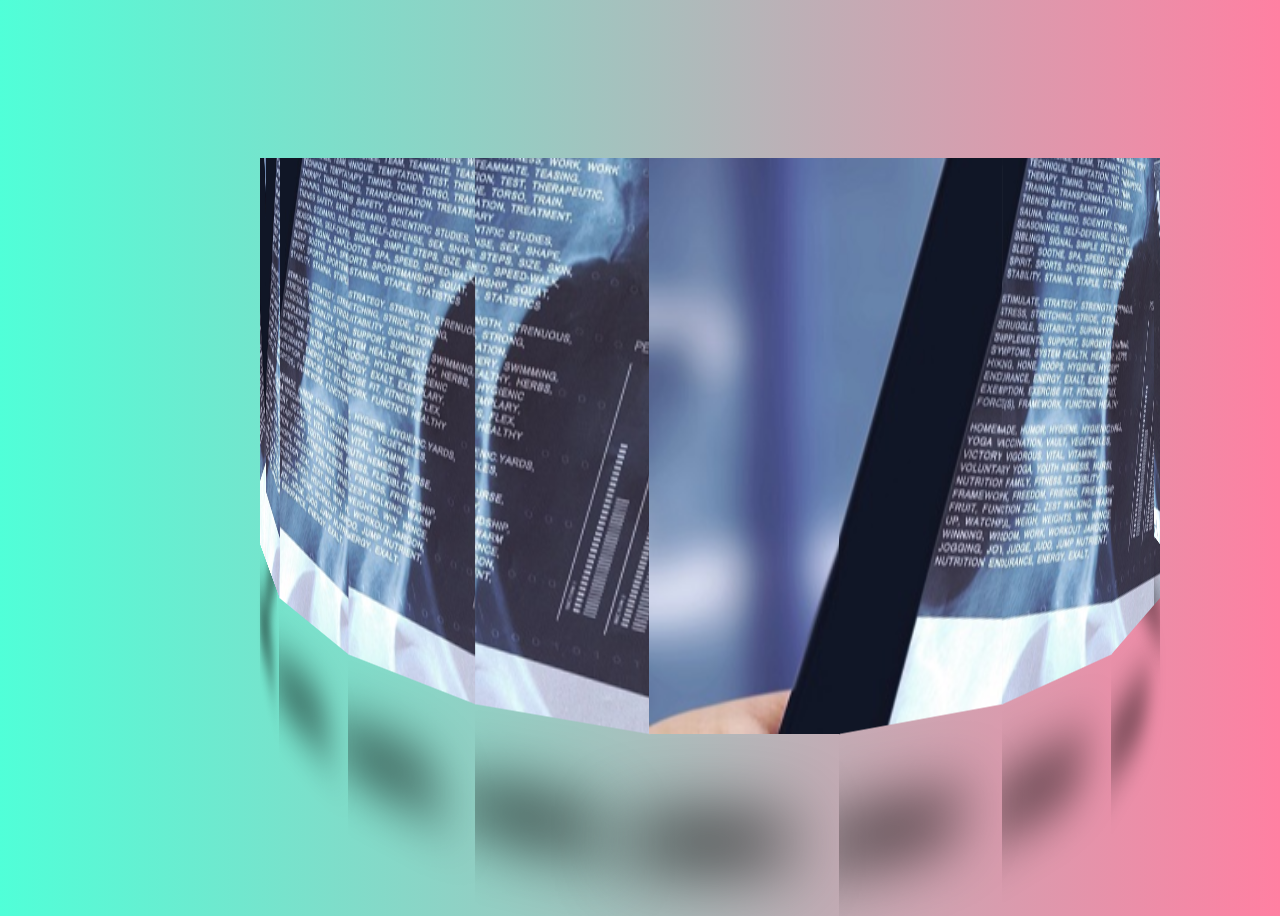
<file: test.html>
<!DOCTYPE html>
<html lang="en">
<head>
    <meta charset="UTF-8">
    <meta http-equiv="X-UA-Compatible" content="IE=edge">
    <meta name="viewport" content="width=device-width, initial-scale=1.0">
    <title>Rotating Image Cylinder</title>
    <link rel="stylesheet" href="style.css">
</head>
<body>
    <div class="container">
        <div id="frames">
            <div class="strip">
                <div class="s"></div>
                <div class="s1"></div>
                <div class="s2"></div>
                <div class="s3"></div>
                <div class="s4"></div>
                <div class="s5"></div>
                <div class="s6"></div>
                <div class="s7"></div>
                <div class="s8"></div>
                <div class="s9"></div>
                <div class="s10"></div>
                <div class="s11"></div>
                <div class="s12"></div>
                <div class="s13"></div>
                <div class="s14"></div>
                <div class="s15"></div>
                <div class="s16"></div>
                <div class="s16"></div>
                <div class="s17"></div>
                <div class="s18"></div>
                <div class="s19"></div>
                <div class="s20"></div>
                <div class="s21"></div>
                <div class="s22"></div>
                <div class="s23"></div>
            </div>
        </div>
    </div>
</body>
</html>
</file>
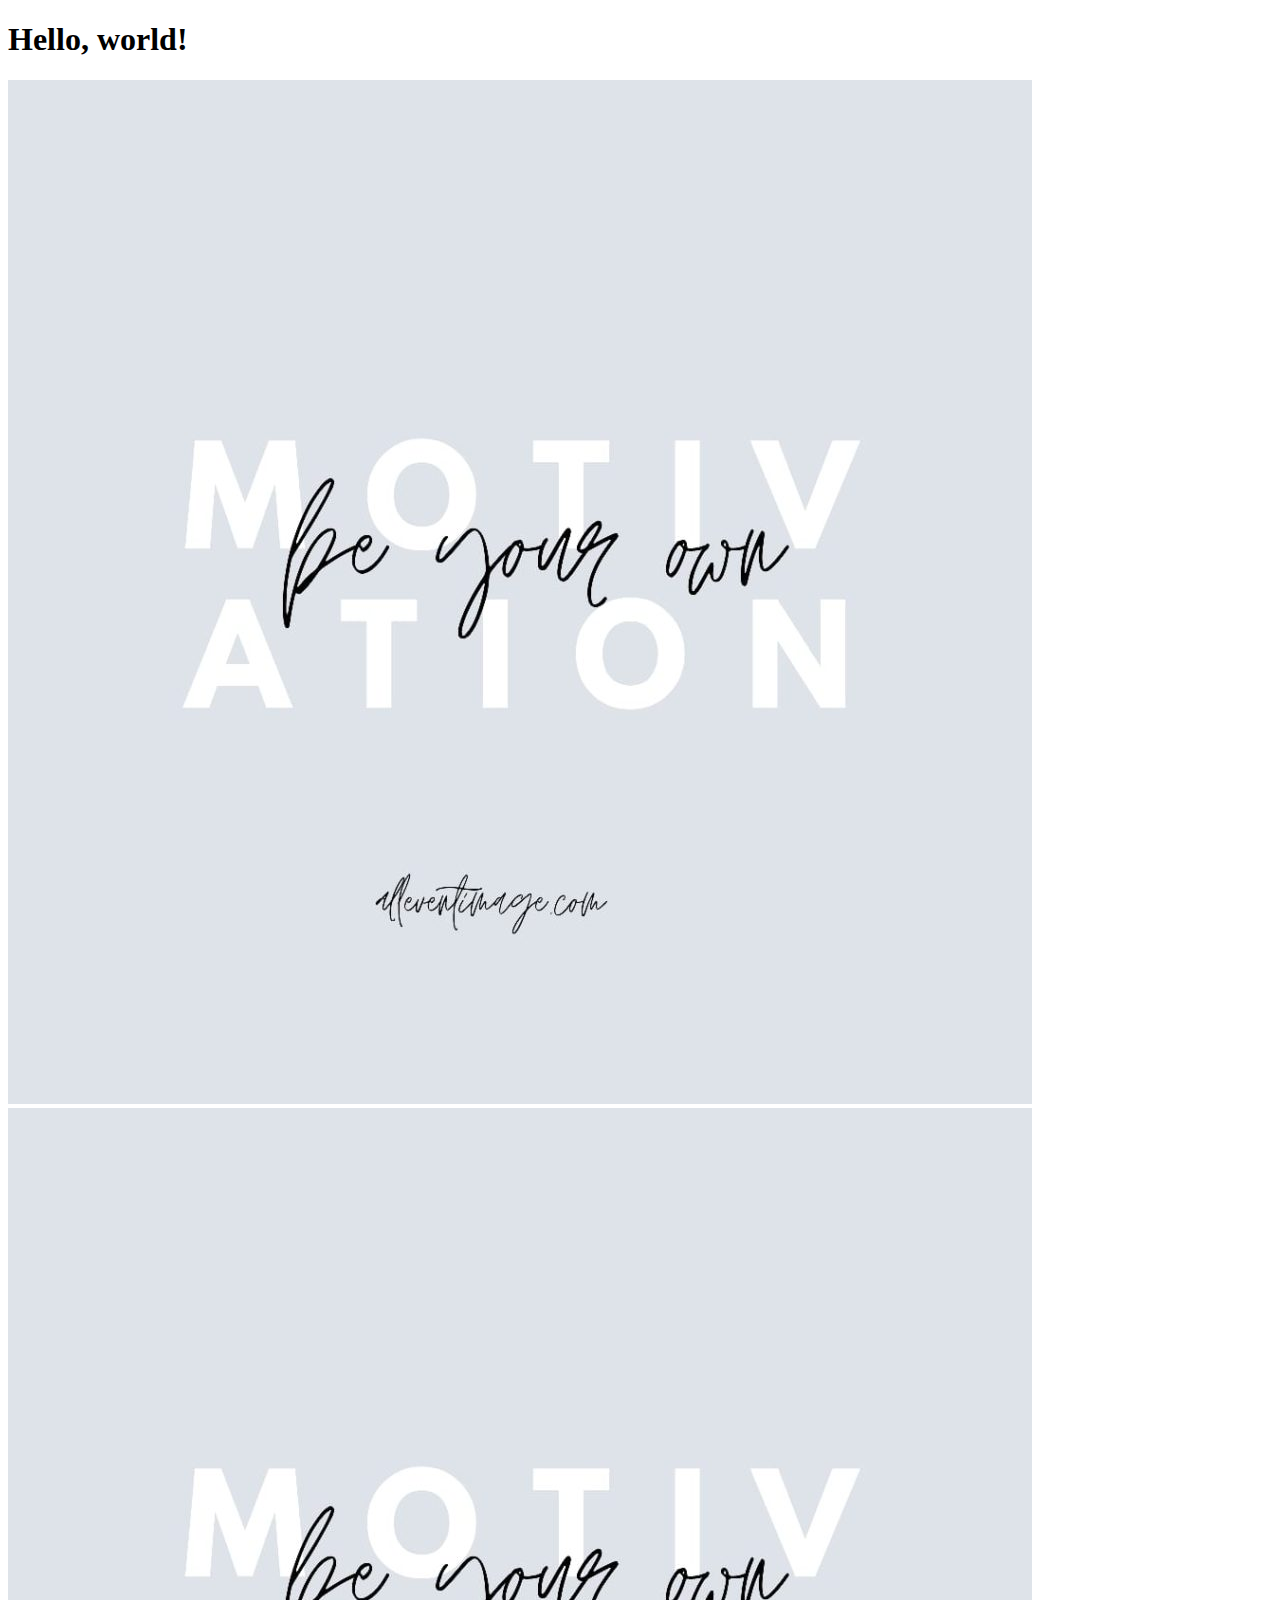
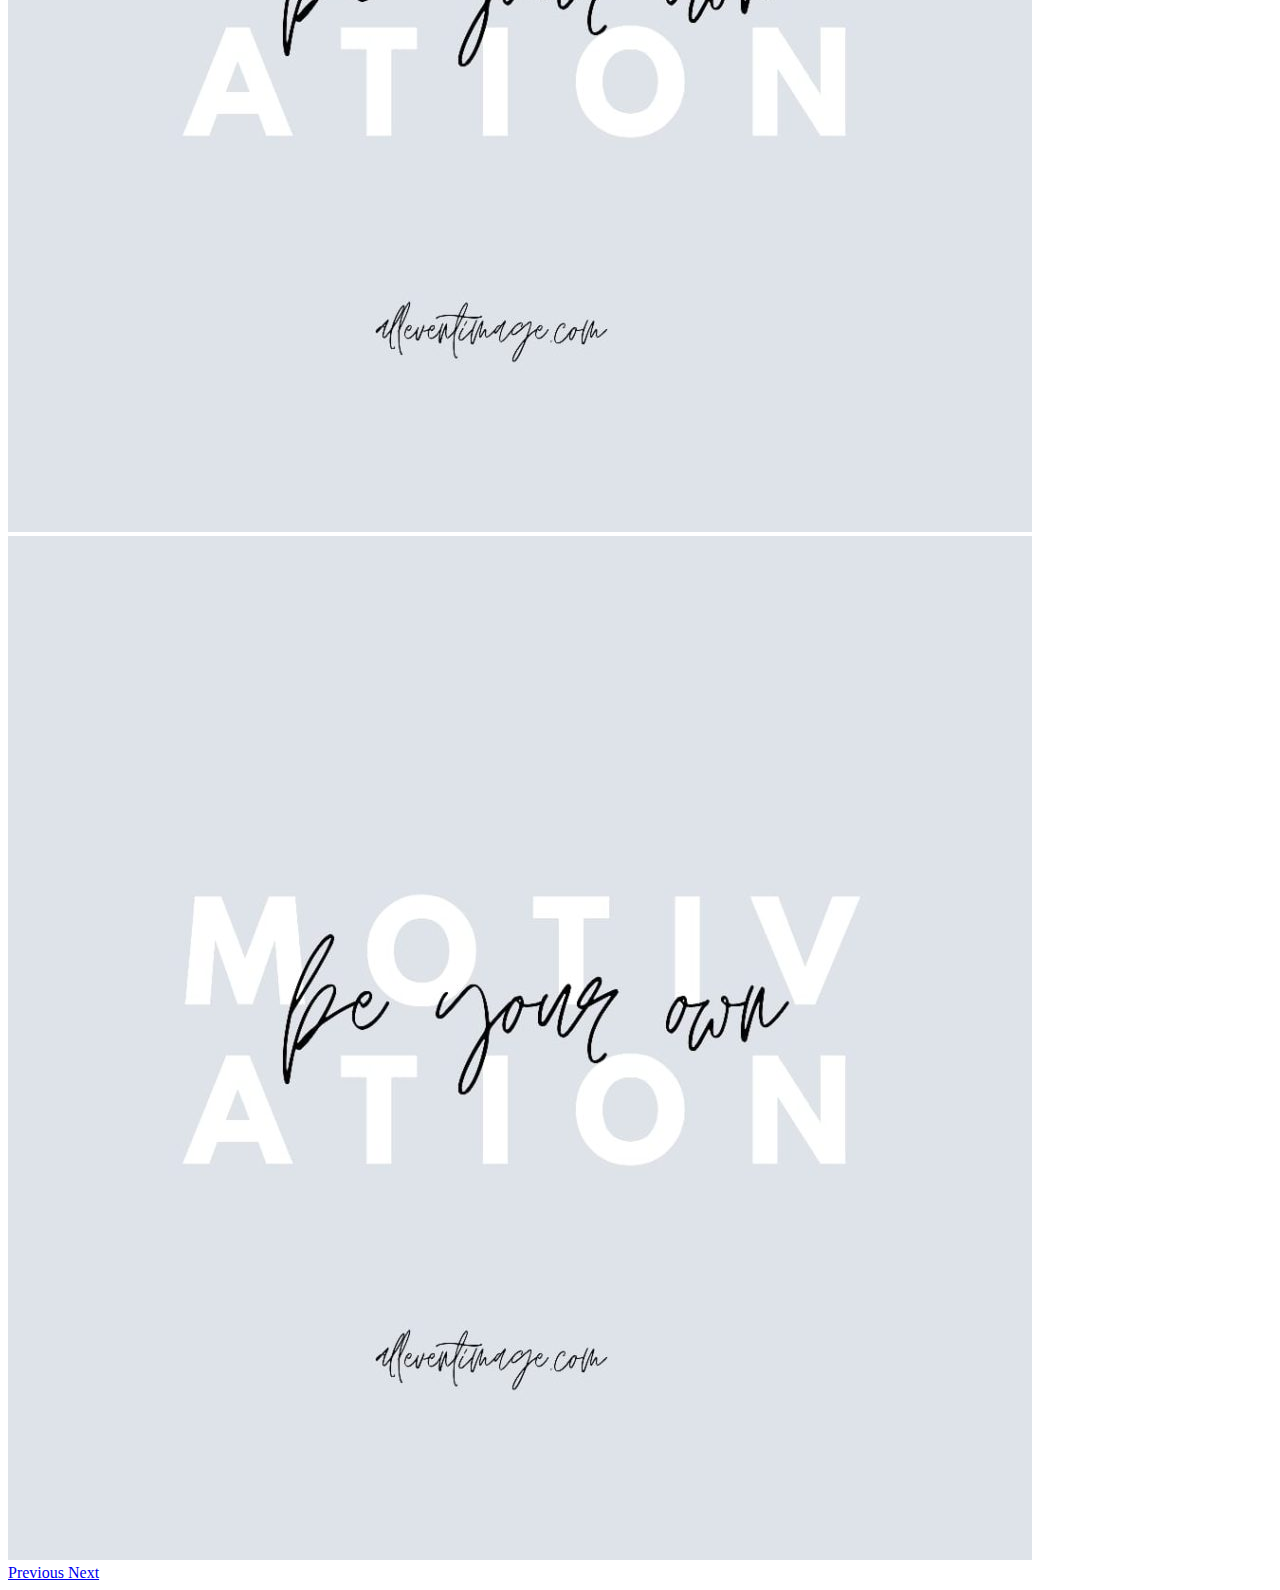
<file: test2.html>
<!doctype html>
<html lang="en">
  <head>
    <!-- Required meta tags -->
    <meta charset="utf-8">
    <meta name="viewport" content="width=device-width, initial-scale=1, shrink-to-fit=no">

    <!-- Bootstrap CSS -->
    <link rel="stylesheet" href="https://stackpath.bootstrapcdn.com/bootstrap/4.1.3/css/bootstrap.min.css" integrity="sha384-MCw98/SFnGE8fJT3GXwEOngsV7Zt27NXFoaoApmYm81iuXoPkFOJwJ8ERdknLPMO" crossorigin="anonymous">

    <title>Hello, world!</title>
  </head>
  <body>
    <h1>Hello, world!</h1>

    <div id="carouselExampleFade" class="carousel slide carousel-fade" data-ride="carousel">
        <div class="carousel-inner">
          <div class="carousel-item active">
            <img class="d-block w-100" src="assets/img/aboutme/motivation.jpeg" alt="First slide">
          </div>
          <div class="carousel-item">
            <img class="d-block w-100" src="assets/img/aboutme/motivation.jpeg" alt="Second slide">
          </div>
          <div class="carousel-item">
            <img class="d-block w-100" src="assets/img/aboutme/motivation.jpeg" alt="Third slide">
          </div>
        </div>
        <a class="carousel-control-prev" href="#carouselExampleFade" role="button" data-slide="prev">
          <span class="carousel-control-prev-icon" aria-hidden="true"></span>
          <span class="sr-only">Previous</span>
        </a>
        <a class="carousel-control-next" href="#carouselExampleFade" role="button" data-slide="next">
          <span class="carousel-control-next-icon" aria-hidden="true"></span>
          <span class="sr-only">Next</span>
        </a>
      </div>
    <!-- Optional JavaScript -->
    <!-- jQuery first, then Popper.js, then Bootstrap JS -->
    <script src="https://code.jquery.com/jquery-3.3.1.slim.min.js" integrity="sha384-q8i/X+965DzO0rT7abK41JStQIAqVgRVzpbzo5smXKp4YfRvH+8abtTE1Pi6jizo" crossorigin="anonymous"></script>
    <script src="https://cdnjs.cloudflare.com/ajax/libs/popper.js/1.14.3/umd/popper.min.js" integrity="sha384-ZMP7rVo3mIykV+2+9J3UJ46jBk0WLaUAdn689aCwoqbBJiSnjAK/l8WvCWPIPm49" crossorigin="anonymous"></script>
    <script src="https://stackpath.bootstrapcdn.com/bootstrap/4.1.3/js/bootstrap.min.js" integrity="sha384-ChfqqxuZUCnJSK3+MXmPNIyE6ZbWh2IMqE241rYiqJxyMiZ6OW/JmZQ5stwEULTy" crossorigin="anonymous"></script>
  </body>
</html>
</file>
<file: style.css>
body {
    background-image: linear-gradient(to right, #50ffd8 , #ff80a2);
    height: 100vh;
}

.container {
    margin: 0px auto;
    top: 150px;
    width: 450px;
    perspective: 900px;
    position: relative;
}

#frames {
    width: 44px;
    transform-style: preserve-3d;
    transform: rotateX(0deg) rotateY(0deg) rotateZ(0deg) translate3d(230px, 0px, 0px);
}

.strip {
    transform-style: preserve-3d;
    animation: spin 20s infinite linear;
}

.strip div {
    position: absolute;
    background: url(assets/img/carousel/5.jpeg);
    /* border: solid rgb(145, 87, 0); */
    /* border-width: thin 0; */
    height: 320px;
    width: 106px;
    opacity: 1;
}

.strip div:after {
    content: '';
    position: absolute;
    width: 66px;
    bottom: -40px;
    box-shadow: 0px 20px 40px 10px rgba(0,0,0,3);
}

.strip .s {
    background-position: 2544px;
    transform: rotateY(0deg) translateZ(400px)
}
.strip .s1 {
    background-position: 2437px;
    transform: rotateY(15deg) translateZ(400px)
}
.strip .s2 {
    background-position: 2330px;
    transform: rotateY(30deg) translateZ(400px)
}
.strip .s3 {
    background-position: 2223px;
    transform: rotateY(45deg) translateZ(400px)
}
.strip .s4 {
    background-position: 2116px;
    transform: rotateY(60deg) translateZ(400px)
}
.strip .s5 {
    background-position: 2009px;
    transform: rotateY(75deg) translateZ(400px)
}
.strip .s6 {
    background-position: 595px;
    transform: rotateY(90deg) translateZ(400px)
}
.strip .s7 {
    background-position: 542px;
    transform: rotateY(105deg) translateZ(400px)
}
.strip .s8 {
    background-position: 490px;
    transform: rotateY(120deg) translateZ(400px)
}
.strip .s9 {
    background-position: 437px;
    transform: rotateY(135deg) translateZ(400px)
}
.strip .s10 {
    background-position: 384px;
    transform: rotateY(150deg) translateZ(400px)
}
.strip .s11 {
    background-position: 331px;
    transform: rotateY(165deg) translateZ(400px)
}
.strip .s12 {
    background-position: 278px;
    transform: rotateY(180deg) translateZ(400px)
}
.strip .s13 {
    background-position: 225px;
    transform: rotateY(195deg) translateZ(400px)
}
.strip .s14 {
    background-position: 172px;
    transform: rotateY(210deg) translateZ(400px)
}
.strip .s15 {
    background-position: 119px;
    transform: rotateY(225deg) translateZ(400px)
}
.strip .s16 {
    background-position: 66px;
    transform: rotateY(240deg) translateZ(400px)
}
.strip .s17 {
    background-position: 13px;
    transform: rotateY(255deg) translateZ(400px)
}
.strip .s18 {
    background-position: -40px;
    transform: rotateY(270deg) translateZ(400px)
}
.strip .s19 {
    background-position: -93px;
    transform: rotateY(285deg) translateZ(400px)
}
.strip .s20 {
    background-position: -146px;
    transform: rotateY(300deg) translateZ(400px)
}
.strip .s21 {
    background-position: -199px;
    transform: rotateY(315deg) translateZ(400px)
}
.strip .s22 {
    background-position: -252px;
    transform: rotateY(330deg) translateZ(400px)
}
.strip .s23 {
    background-position: -305px;
    transform: rotateY(345deg) translateZ(400px)
}
/* .strip .s24 {
    background-position: 913px;
    transform: rotateY(360deg) translateZ(200px)
} */


@keyframes spin { 
    from {
        transform: rotateY(0deg);
    }
    to {
        transform: rotateY(-360deg);
    }
}
</file>
